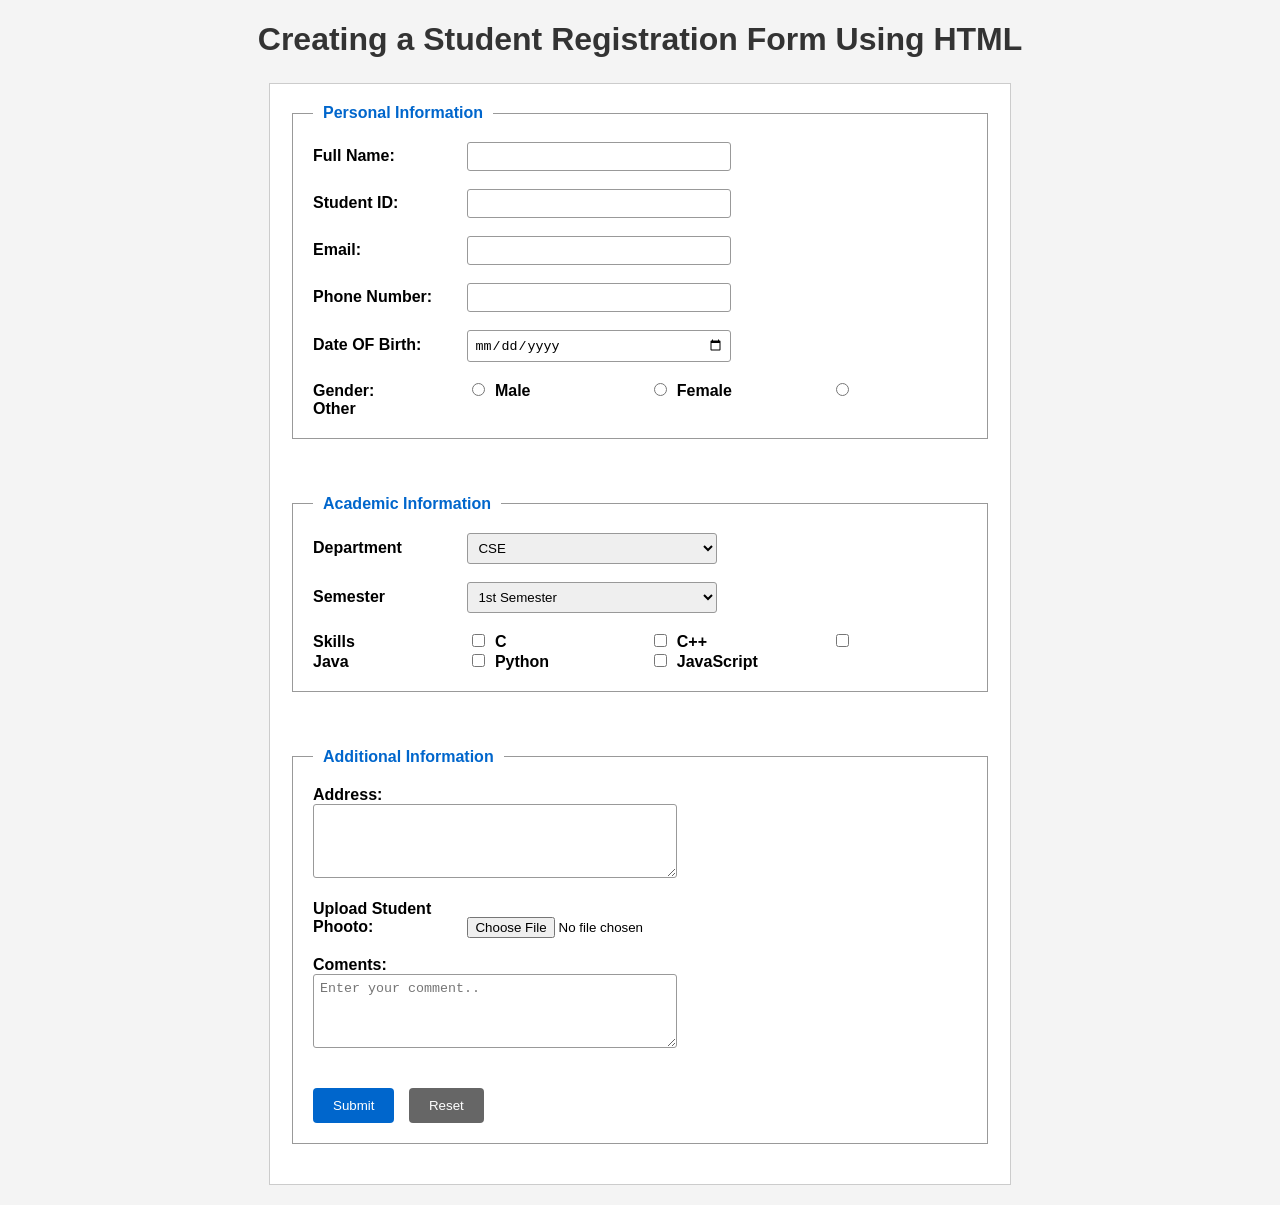
<file: Form completation/index.html>
<!DOCTYPE html>
<html lang="en">

<head>
    <meta charset="UTF-8">
    <meta name="viewport" content="width=device-width, initial-scale=1.0">
    <title> Creating a Student Registration Form Using HTML
</title>
<link rel="stylesheet" href="style.css">
</head>
<body>

    <h1> Creating a Student Registration Form Using HTML
</h1>
    <form action="#" method="post">

         <fieldset>
        <legend>Personal Information</legend>
        <label for="fname">Full Name:</label>
        <input type="text" id="fname" name="fname" required>
        <br>
            <br>
            <label for="sid">Student ID:</label>
            <input type="text" name="sid" id="sid" required>
            <br><br>

            <label for="email">Email:</label>
            <input type="email" name="email" id="email" required>
            <br><br>

            <label for="phone">Phone Number:</label>
            <input type="tel" name="phone" id="phone" required>
            <br><br>

            <label for="dob">Date OF Birth:</label>
            <input type="date" name="dob" id="dob" required>
            <br><br>

            <label for="">Gender:</label>

            <input type="radio" id="male" name="gender" value="Male">
            <label for="male">Male</label>

            <input type="radio" id="female" name="gender" value="Female">
            <label for="female">Female</label>

            <input type="radio" id="other" name="gender" value="Other">
            <label for="other">Other</label>

            <br>

    </fieldset>
    <br><br>
    <fieldset>
        <legend>Academic Information</legend>
    <label for="department">Department</label>
            <select name="department" id="department">
                <option value="CSE" selected>CSE</option>
                <option value="EEE">EEE</option>
                <option value="BBA">BBA</option>
                 <option value="ENGLISH">ENGLISH</option>
                  <option value="CIVIL ENGINEERING">CIVIL ENGINEERING</option>
            </select>
            <br><br>

            <label for="semester">Semester</label>
            <select name="semester" id="semester">
                <option value="1st Semester" selected>1st Semester</option>
                <option value="2nd Semester" >2nd Semester</option>
                <option value="3rd Semester" >3rd Semester</option>
                <option value="4th Semester" >4th Semester</option>
                <option value="5th Semester">5th Semester</option>
                <option value="6th Semester">6th Semester</option>
                <option value="7th Semester" >7th Semester</option>
                <option value="8th Semester" >8th Semester</option>
                
            </select>
            <br><br>
            <label for="">Skills</label>
            <input type="checkbox" id="c" name="language" value="c">
            <label for="c">C</label>
            <input type="checkbox" id="c++" name="language" value="c++">
            <label for="c++">C++</label>
            <input type="checkbox" id="java" name="language" value="java">
            <label for="java">Java</label>
            <input type="checkbox" id="python" name="language" value="python">
            <label for="python">Python</label>
            <input type="checkbox" id="javascript" name="language" value="javascript">
            <label for="javascript">JavaScript</label>
    </fieldset>
    <br><br>
    <fieldset>
        <legend>Additional Information</legend>
        <label for="address">Address:</label><br>
            <textarea name="address" id="address" rows="4" cols="40" maxlength="200"></textarea>
            <br><br>
            <label for="photo">Upload Student Phooto:</label>
            <input type="file" name="photo" id="photo">
            <br><br>

            <label for="coments">Coments:</label><br>
            <textarea name="coments" id="coments" rows="4" cols="40" maxlength="200" placeholder="Enter your comment.."
            ></textarea>
            

            <br><br><br>
            <input type="submit" value="Submit">
            <input type="reset" value="Reset">
    </fieldset>
    

    </form>
   
    
</body>
</html>
</file>
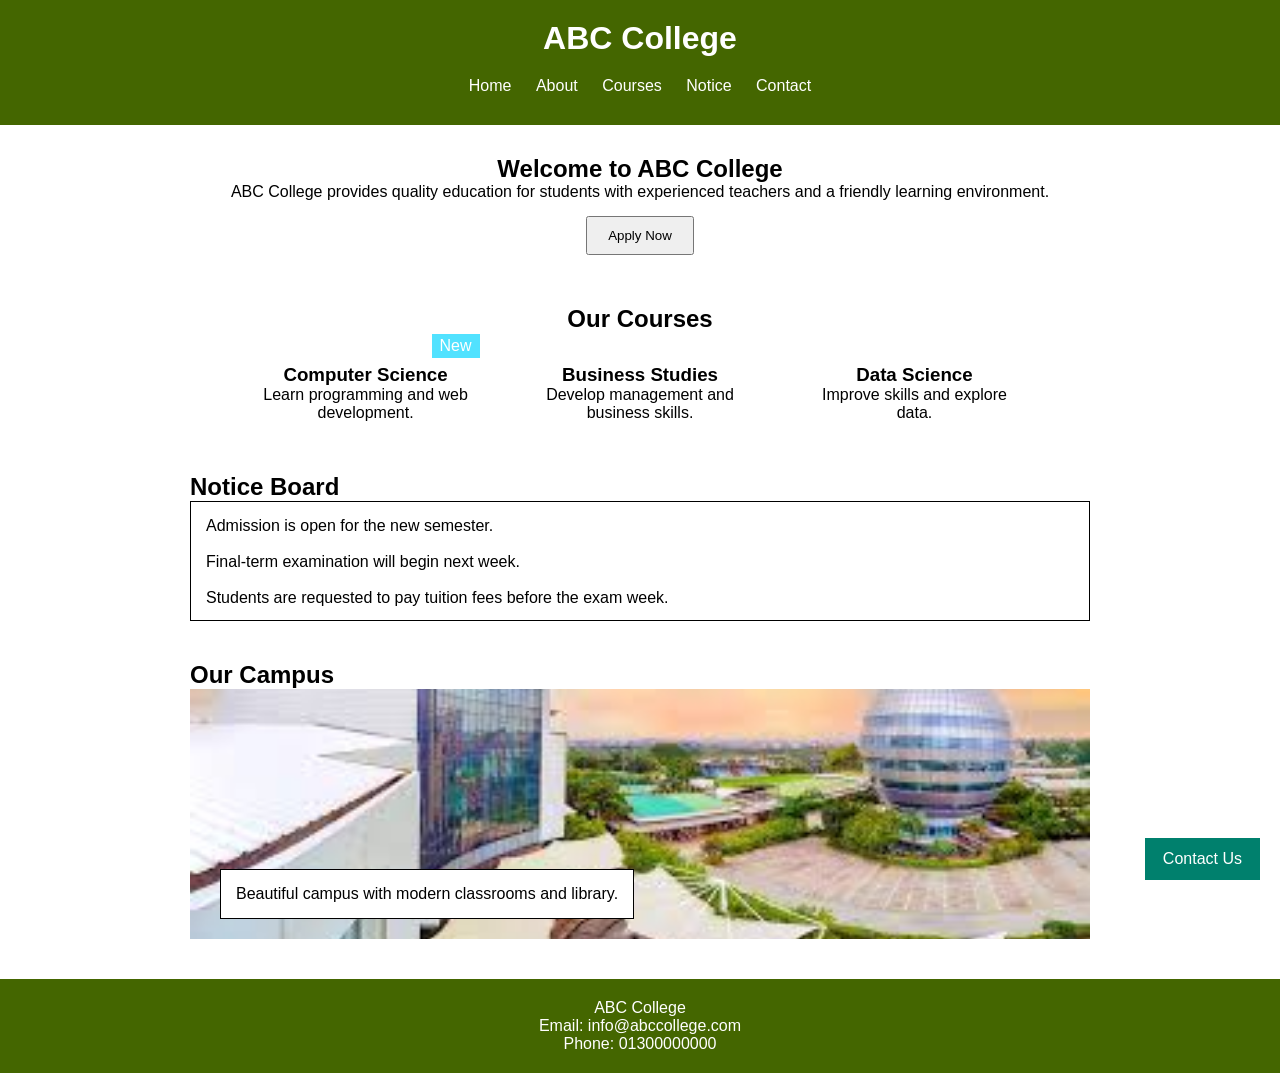
<file: lab04/index.html>
<!DOCTYPE html>
<html>
<head>
    <title>ABC College</title>
    <link rel="stylesheet" href="stylee.css">
</head>
<body>

<header>
    <h1 id="college-name">ABC College</h1>

    <nav>
        <ul>
            <li><a href="#">Home</a></li>
            <li><a href="#">About</a></li>
            <li><a href="#">Courses</a></li>
            <li><a href="#">Notice</a></li>
            <li><a href="#">Contact</a></li>
        </ul>
    </nav>
</header>

<section class="welcome">
    <h2>Welcome to ABC College</h2>
    <p>ABC College provides quality education for students with experienced teachers and a friendly learning environment.</p>
    <button>Apply Now</button>
</section>

<section class="courses">
    <h2>Our Courses</h2>

    <div class="course-card">
        <span class="badge">New</span>
        <h3>Computer Science</h3>
        <p>Learn programming and web development.</p>
    </div>

    <div class="course-card">
        <h3>Business Studies</h3>
        <p>Develop management and business skills.</p>
    </div>

    <div class="course-card">
        <h3>Data Science</h3>
        <p>Improve skills and explore data.</p>
    </div>
</section>

<section class="notice">
    <h2>Notice Board</h2>

    <div class="notice-box">
        Admission is open for the new semester.<br><br>
        Final-term examination will begin next week.<br><br>
        Students are requested to pay tuition fees before the exam week.<br><br>
        Library remains open from 8 AM to 9 PM.<br><br>
</section>

<section class="campus">
    <h2>Our Campus</h2>

    <div class="image-box">
        <img src="download.jpeg" alt="ABC College Campus">
    </div>

    <div class="info-box">
        Beautiful campus with modern classrooms and library.
    </div>
</section>

<a href="#" class="contact-btn">Contact Us</a>

<footer>
    <p>ABC College</p>
    <p>Email: info@abccollege.com</p>
    <p>Phone: 01300000000</p>
</footer>

</body>
</html>
</file>
<file: Form completation/style.css>
body {
    font-family: Arial, sans-serif;
    background-color: #f4f4f4;
    margin: 20px;
}

h1 {
    text-align: center;
    color: #333;
    margin-bottom: 25px;
}

form {
    width: 700px;
    margin: auto;
    background-color: #fff;
    padding: 20px;
    border: 1px solid #ccc;
}

fieldset {
    border: 1px solid #999;
    padding: 20px;
    margin-bottom: 20px;
}

legend {
    font-weight: bold;
    color: #0066cc;
    padding: 0 10px;
}

label {
    display: inline-block;
    width: 150px;
    font-weight: bold;
}

input[type="text"],
input[type="email"],
input[type="tel"],
input[type="date"],
select,
textarea {
    width: 250px;
    padding: 6px;
    border: 1px solid #999;
    border-radius: 3px;
}

textarea {
    width: 350px;
    resize: vertical;
}

input[type="radio"],
input[type="checkbox"] {
    margin-left: 5px;
    margin-right: 5px;
}

input[type="file"] {
    margin-top: 5px;
}

input[type="submit"],
input[type="reset"] {
    background-color: #0066cc;
    color: white;
    border: none;
    padding: 10px 20px;
    margin-right: 10px;
    cursor: pointer;
    border-radius: 4px;
}

input[type="reset"] {
    background-color: #666;
}

input[type="submit"]:hover {
    background-color: #004c99;
}

input[type="reset"]:hover {
    background-color: #444;
}
</file>
<file: lab04/stylee.css>
*{
    margin:0;
    padding:0;
    box-sizing:border-box;
}

body{
    font-family:Arial, sans-serif;
    background:#ffffff;
}

header, footer{
    background:#446600;
    color:white;
    text-align:center;
    padding:20px;
}

#college-name{
    margin-bottom:10px;
}

nav ul{
    list-style:none;
}

nav ul li{
    display:inline-block;
    margin:10px;
}

nav ul li a{
    color:white;
    text-decoration:none;
}

.welcome{
    text-align:center;
    padding:30px;
}

.welcome button{
    margin-top:15px;
    padding:10px 20px;
}

.courses{
    max-width:950px;
    margin:20px auto;
    text-align:center;
}

.course-card{
    display:inline-block;
    width:250px;
    border:1px solid rgba(128, 128, 128, 0);
    padding:20px;
    margin:10px;
    background:white;
    position:relative;
}

.badge{
    position:absolute;
    top:-10px;
    right:10px;
    background:rgba(0, 213, 255, 0.684);
    color:white;
    padding:3px 8px;
}

.notice{
    max-width:900px;
    margin:20px auto;
}

.notice-box{
    border:1px solid rgb(0, 0, 0);
    background:white;
    padding:15px;
    height:120px;
    overflow:auto;
}

.campus{
    max-width:900px;
    margin:40px auto;
    position:relative;
}

.image-box{
    height:250px;
    overflow:hidden;
}

.image-box img{
    width:100%;
    height:100%;
    object-fit:cover;
    display:block;
}
.info-box{
    position:absolute;
    bottom:20px;
    left:30px;
    background:white;
    padding:15px;
    border:1px solid black;
    z-index:1;
}

.contact-btn{
    position:fixed;
    right:20px;
    bottom:20px;
    background:rgb(0, 128, 109);
    color:white;
    text-decoration:none;
    padding:12px 18px;
}

footer{
    margin-top:30px;
}
</file>
